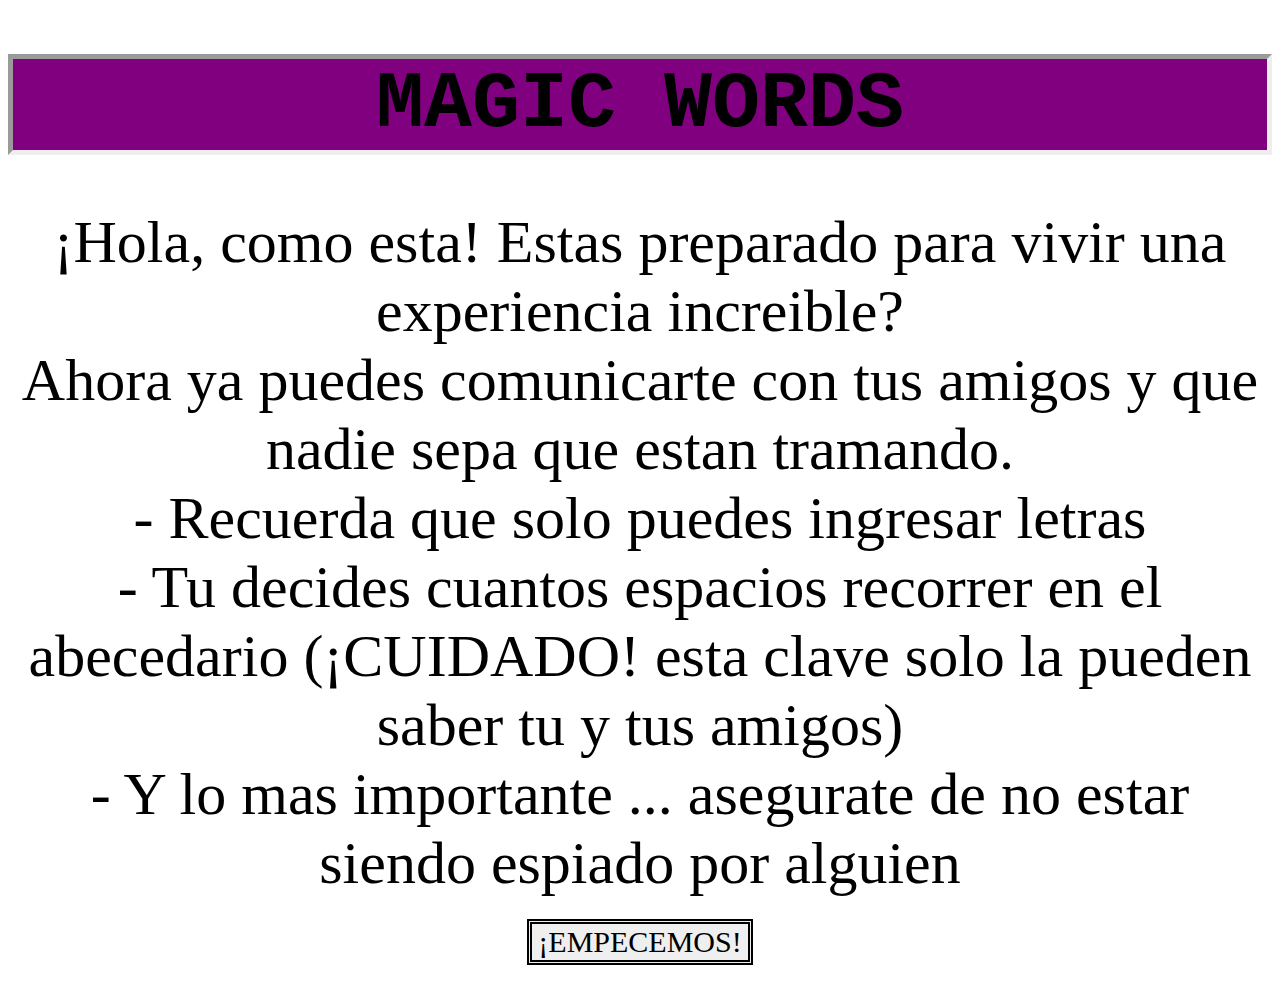
<file: src - copia/index.html>
<!DOCTYPE html>
<html>
   <head>
      <meta charset="utf-8">
      <title>Caesar Cipher</title>
      <link rel="stylesheet" href="style.css" />
   </head>
          <center>
   <body>
      <div id="pagina1" >
         <h1 class="box">MAGIC WORDS</h1>
         <label class="inicio">¡Hola, como esta! Estas preparado para vivir una experiencia increible?  <br/>
         Ahora ya puedes comunicarte con tus amigos y que nadie sepa que estan tramando. <br/>
         - Recuerda que solo puedes ingresar letras <br/>
         - Tu decides cuantos espacios recorrer en el abecedario (¡CUIDADO! esta clave solo la pueden saber tu y tus amigos) <br/>
         - Y lo mas importante ... asegurate de no estar siendo espiado por alguien <br/>
         <button id="btn" class="boton" >¡EMPECEMOS!</button>
         </label>
         </div>
      <br/>
      <div id="pagina2" class="none">
         <h1 class="box1">Escribe la clave </h1>
         <input type="text" id="number">
      <br/>
      <br/>
      <h1 class="box1" id="caja1">Escribe el texto que quieres cifrar o descifrar.</h1>
      <textarea id="descifrado"></textarea> <br/>
      <button id="btncifrar" class="botones" >CIFRAR</button>
      <br/>
      <br/>
      <textarea id="cifrado"></textarea>
      <br/>
      <button id="btndescifrar" class="botones" >DECIFRAR</button>
      <br/>
      <br/>
      <br/>

      <input value="Limpiar" onclick="history.go(0)" type="button" class="botones">
      </div>

    </center>
    <script src="cipher.js"></script>
    <script src="index.js"></script>
   </body>
   </html>
</file>
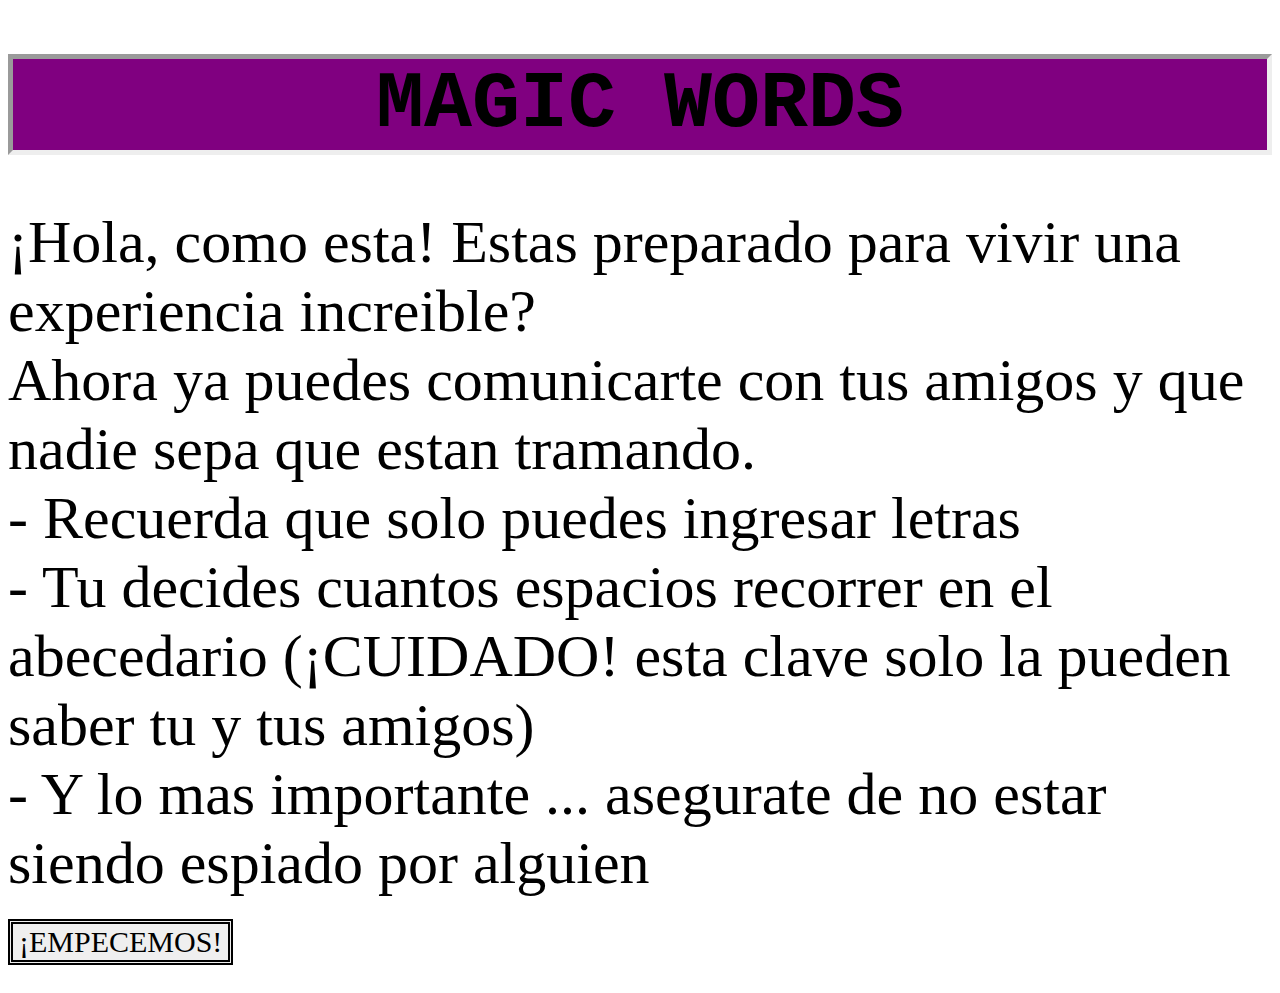
<file: src/index.html>
<!DOCTYPE html>
<html>
   <head>
      <meta charset="utf-8">
      <title>Caesar Cipher</title>
      <link rel="stylesheet" href="style.css" />
   </head>
   <body>
      <div id="pagina1" >
         <h1 class="box">MAGIC WORDS</h1>
         <label class="inicio">¡Hola, como esta! Estas preparado para vivir una experiencia increible?  <br/>
         Ahora ya puedes comunicarte con tus amigos y que nadie sepa que estan tramando. <br/>
         - Recuerda que solo puedes ingresar letras <br/>
         - Tu decides cuantos espacios recorrer en el abecedario (¡CUIDADO! esta clave solo la pueden saber tu y tus amigos) <br/>
         - Y lo mas importante ... asegurate de no estar siendo espiado por alguien <br/>
         <button id="btn" class="boton" >¡EMPECEMOS!</button>
         </label>
         </div>
      <br/>
      <div id="pagina2" class="none">
         <h1 class="box1">Escribe la clave </h1>
         <input type="text" id="number">
      <br/>
      <br/>
      <h1 class="box1" id="caja1">Escribe el texto que quieres cifrar o descifrar.</h1>
      <textarea id="descifrado"></textarea> <br/>
      <button id="btncifrar" class="botones" >CIFRAR</button>
      <br/>
      <br/>
      <textarea id="cifrado"></textarea>
      <br/>
      <button id="btndescifrar" class="botones" >DECIFRAR</button>
      <br/>
      <br/>
      <br/>

      <input value="Limpiar" onclick="history.go(0)" type="button" class="botones">
      </div>
    <script src="cipher.js"></script>
    <script src="index.js"></script>
   </body>
   </html>
</file>
<file: src - copia/style.css>
body{
     background-image:url("https://previews.123rf.com/images/betelgejze/betelgejze1607/betelgejze160700095/60191143-mod%C3%A8le-sans-vecteur-avec-l-alphabet-croquis-%C3%A0-la-main-des-lettres-ray%C3%A9es-et-%C3%A9claboussantes-conception-pou.jpg");
}

.box {
    font-family: Courier New;
    font-size: 80px;
    background: #800080;
    border: 5px inset;
    text-align: center;
    }

.inicio {
    font-family: cursive;
    font-size: 60px;
    text-align: center;
    }

.boton {
  font-family: cursive;
    font-size: 30px;
   border: 5px double;
    text-align: center;
}

.btn {
  font-family: cursive;
    font-size: 20px;
   border: 5px double;
    text-align: center;
}

.botones {
  font-family: cursive;
    font-size: 20px;
   border: double;
    text-align: center;

}

.box1 {
  font-family: cursive;
    font-size: 40px;
   border: 5px double;
  text-align: center;

}

textarea {
    display: block;
    margin-left: auto;
    margin-right: auto;
}

.botones {
  display: block;
    margin-left: auto;
    margin-right: auto;

}
.none{
  display:none;

}
</file>
<file: src/style.css>
body{
  background-image:url("https://previews.123rf.com/images/betelgejze/betelgejze1607/betelgejze160700095/60191143-mod%C3%A8le-sans-vecteur-avec-l-alphabet-croquis-%C3%A0-la-main-des-lettres-ray%C3%A9es-et-%C3%A9claboussantes-conception-pou.jpg");
}

.box {
 font-family: Courier New;
 font-size: 80px;
 background: #800080;
 border: 5px inset;
 text-align: center;
 }

.inicio {
 font-family: cursive;
 font-size: 60px;
 text-align: center;
 }

.boton {
font-family: cursive;
 font-size: 30px;
border: 5px double;
 text-align: center;
}

.btn {
font-family: cursive;
 font-size: 20px;
border: 5px double;
 text-align: center;
}

.botones {
font-family: cursive;
 font-size: 20px;
border: double;
 text-align: center;

}

.box1 {
font-family: cursive;
 font-size: 40px;
border: 5px double;
text-align: center;

}

textarea {
 display: block;
 margin-left: auto;
 margin-right: auto;
}

.botones {
display: block;
 margin-left: auto;
 margin-right: auto;

}
.none{
display:none;

}
</file>
